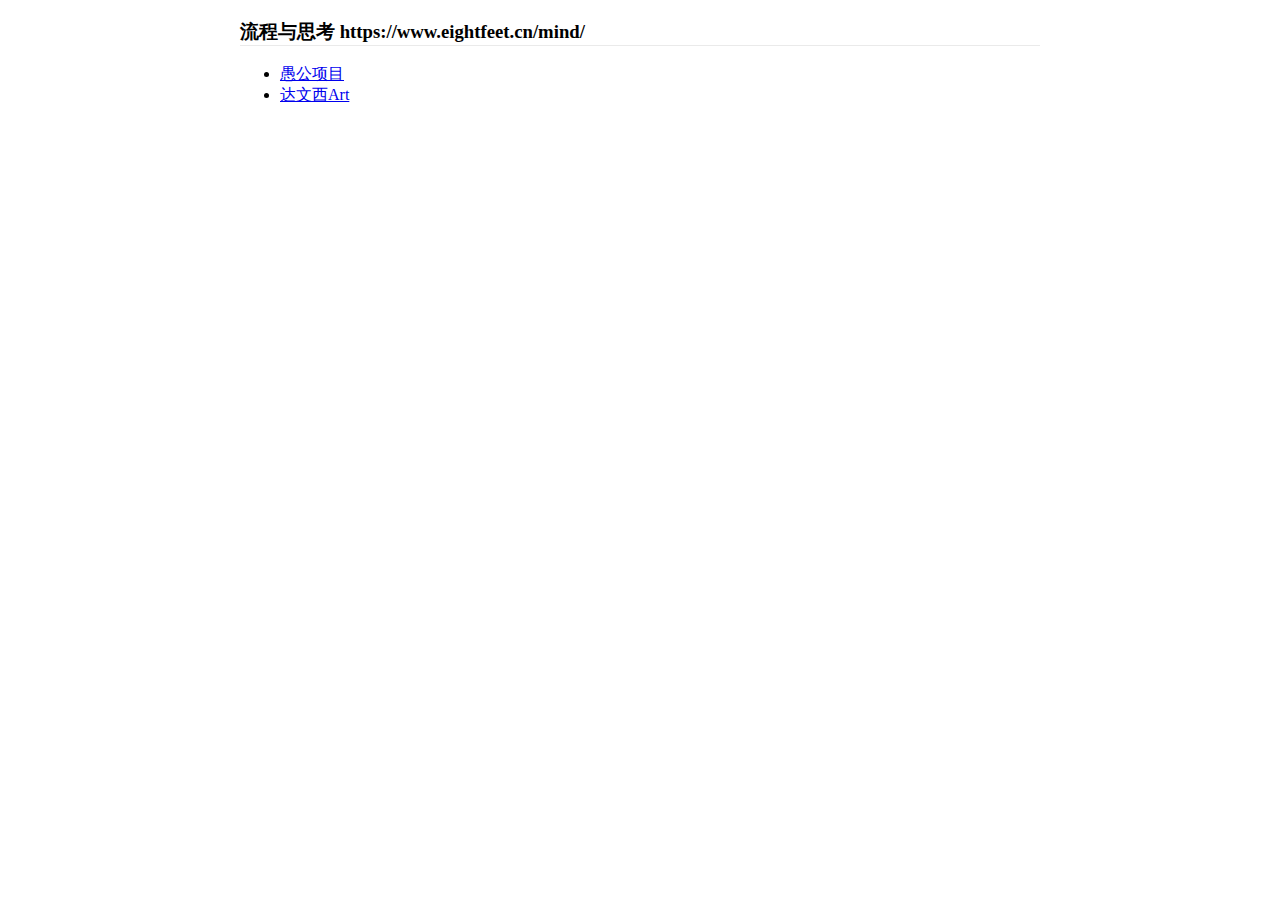
<file: index.html>
<!DOCTYPE html>
<html lang="en">
<head>
    <meta charset="UTF-8">
    <meta http-equiv="X-UA-Compatible" content="IE=edge">
    <meta name="viewport" content="width=device-width, initial-scale=1.0">
    <title>My-Mind</title>
    <link rel="stylesheet" href="./style.css" />
</head>
<body>
    <h3>
        流程与思考 https://www.eightfeet.cn/mind/
    </h3>
    <ul>
        <li>
            <a href="./yugong">愚公项目</a>
        </li>
        <li>
            <a href="./dawenxiArt">达文西Art</a>
        </li>
    </ul>
</body>
</html>
</file>
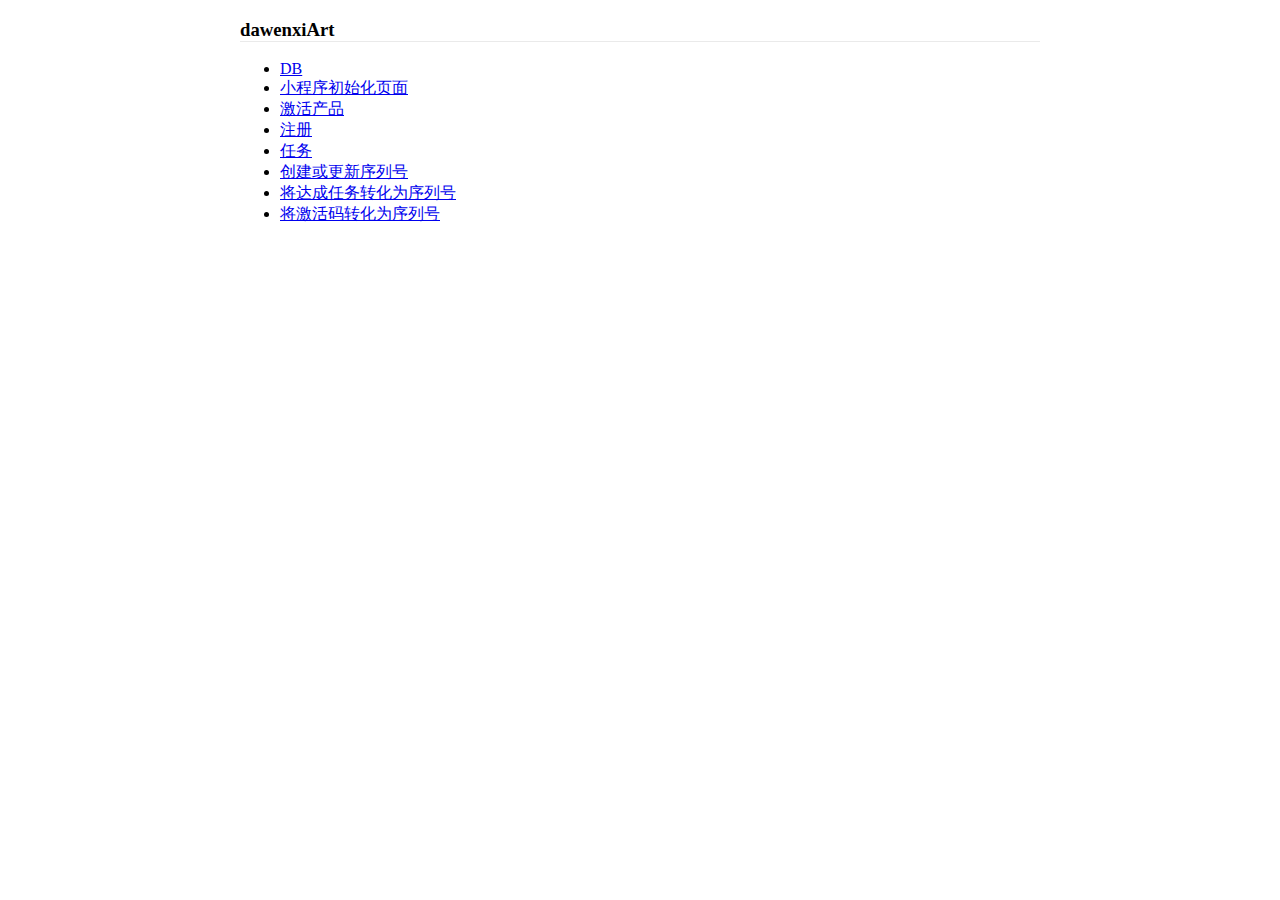
<file: dawenxiArt/index.html>
<!DOCTYPE html>
<html lang="en">
<head>
    <meta charset="UTF-8">
    <meta http-equiv="X-UA-Compatible" content="IE=edge">
    <meta name="viewport" content="width=device-width, initial-scale=1.0">
    <title>dawenxiArt</title>
    <link rel="stylesheet" href="./../style.css" />
</head>
<body>
    <h3>dawenxiArt</h3>
    <ul>
        <li><a href="./dwxdb.svg" target="_blank">DB</a></li>
        <li><a href="./pageInit.svg" target="_blank">小程序初始化页面</a></li>
        <li><a href="./signIn.svg" target="_blank">激活产品</a></li>
        <li><a href="./signUp.svg" target="_blank">注册</a></li>
        <li><a href="./task.svg" target="_blank">任务</a></li>
        <li><a href="./CUSerialCode.svg" target="_blank">创建或更新序列号</a></li>
        <li><a href="./taskToSN.svg" target="_blank">将达成任务转化为序列号</a></li>
        <li><a href="./activationCodeToSN.svg" target="_blank">将激活码转化为序列号</a></li>
    </ul>
</body>
</html>
</file>
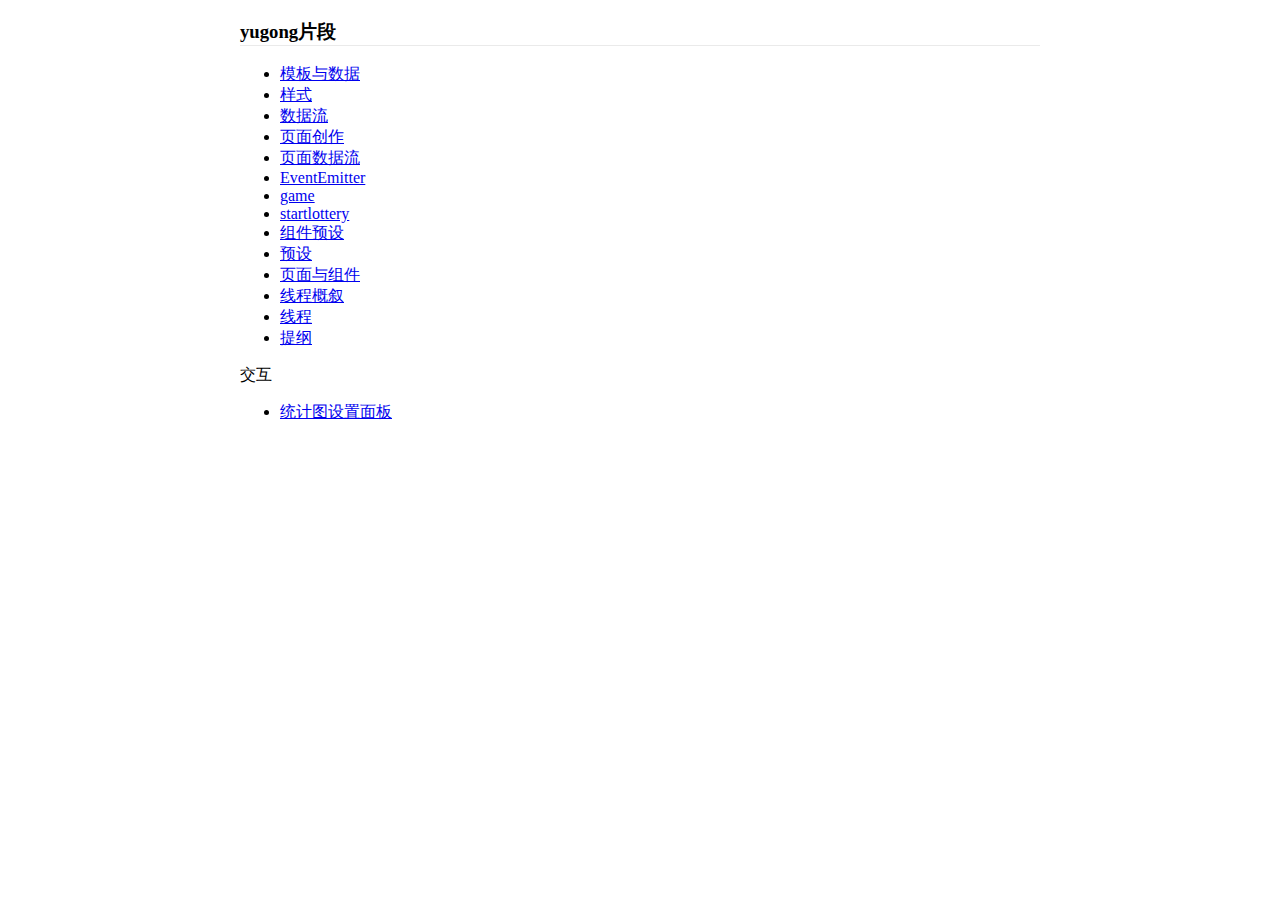
<file: yugong/index.html>
<!DOCTYPE html>
<html lang="en">
<head>
    <meta charset="UTF-8">
    <meta http-equiv="X-UA-Compatible" content="IE=edge">
    <meta name="viewport" content="width=device-width, initial-scale=1.0">
    <title>yugong片段</title>
    <link rel="stylesheet" href="./../style.css" />
</head>
<body>
    <h3>yugong片段</h3>
    <ul>
        <li><a href="./%E6%A8%A1%E6%9D%BF%E4%B8%8E%E6%95%B0%E6%8D%AE.svg" target="_blank">模板与数据</a></li>
        <li><a href="./%E6%A0%B7%E5%BC%8F.svg" target="_blank">样式</a></li>
        <li><a href="./%E6%95%B0%E6%8D%AE%E6%B5%81.svg" target="_blank">数据流</a></li>
        <li><a href="./%E9%A1%B5%E9%9D%A2%E5%88%9B%E4%BD%9C.svg" target="_blank">页面创作</a></li>
        <li><a href="./%E9%A1%B5%E9%9D%A2%E6%95%B0%E6%8D%AE%E6%B5%81.svg" target="_blank">页面数据流</a></li>
        <li><a href="./EventEmitter.svg" target="_blank">EventEmitter</a></li>
        <li><a href="./game.svg" target="_blank">game</a></li>
        <li><a href="./startlottery.svg" target="_blank">startlottery</a></li>
        <li><a href="./业务组件开发-组件预设.svg" target="_blank">组件预设</a></li>
        <li><a href="./设置面板-预设.svg" target="_blank">预设</a></li>
        <li><a href="./页面与组件.svg" target="_blank">页面与组件</a></li>
        <li><a href="./TotalControlHubLine.svg" target="_blank">线程概叙</a></li>
        <li><a href="./TotalControlHub.svg" target="_blank">线程</a></li>
        <li><a href="./outline.svg" target="_blank">提纲</a></li>
    </ul>
    <p>交互</p>
    <ul>
        <li><a href="./interface/ChartBarAndLine.svg" target="_blank">统计图设置面板</a></li>
    </ul>
</body>
</html>
</file>
<file: style.css>
body{
    max-width: 800px;
    margin: 0 auto;
}

h3 {
    border-bottom: 1px solid rgb(234, 234, 234);
}
</file>
